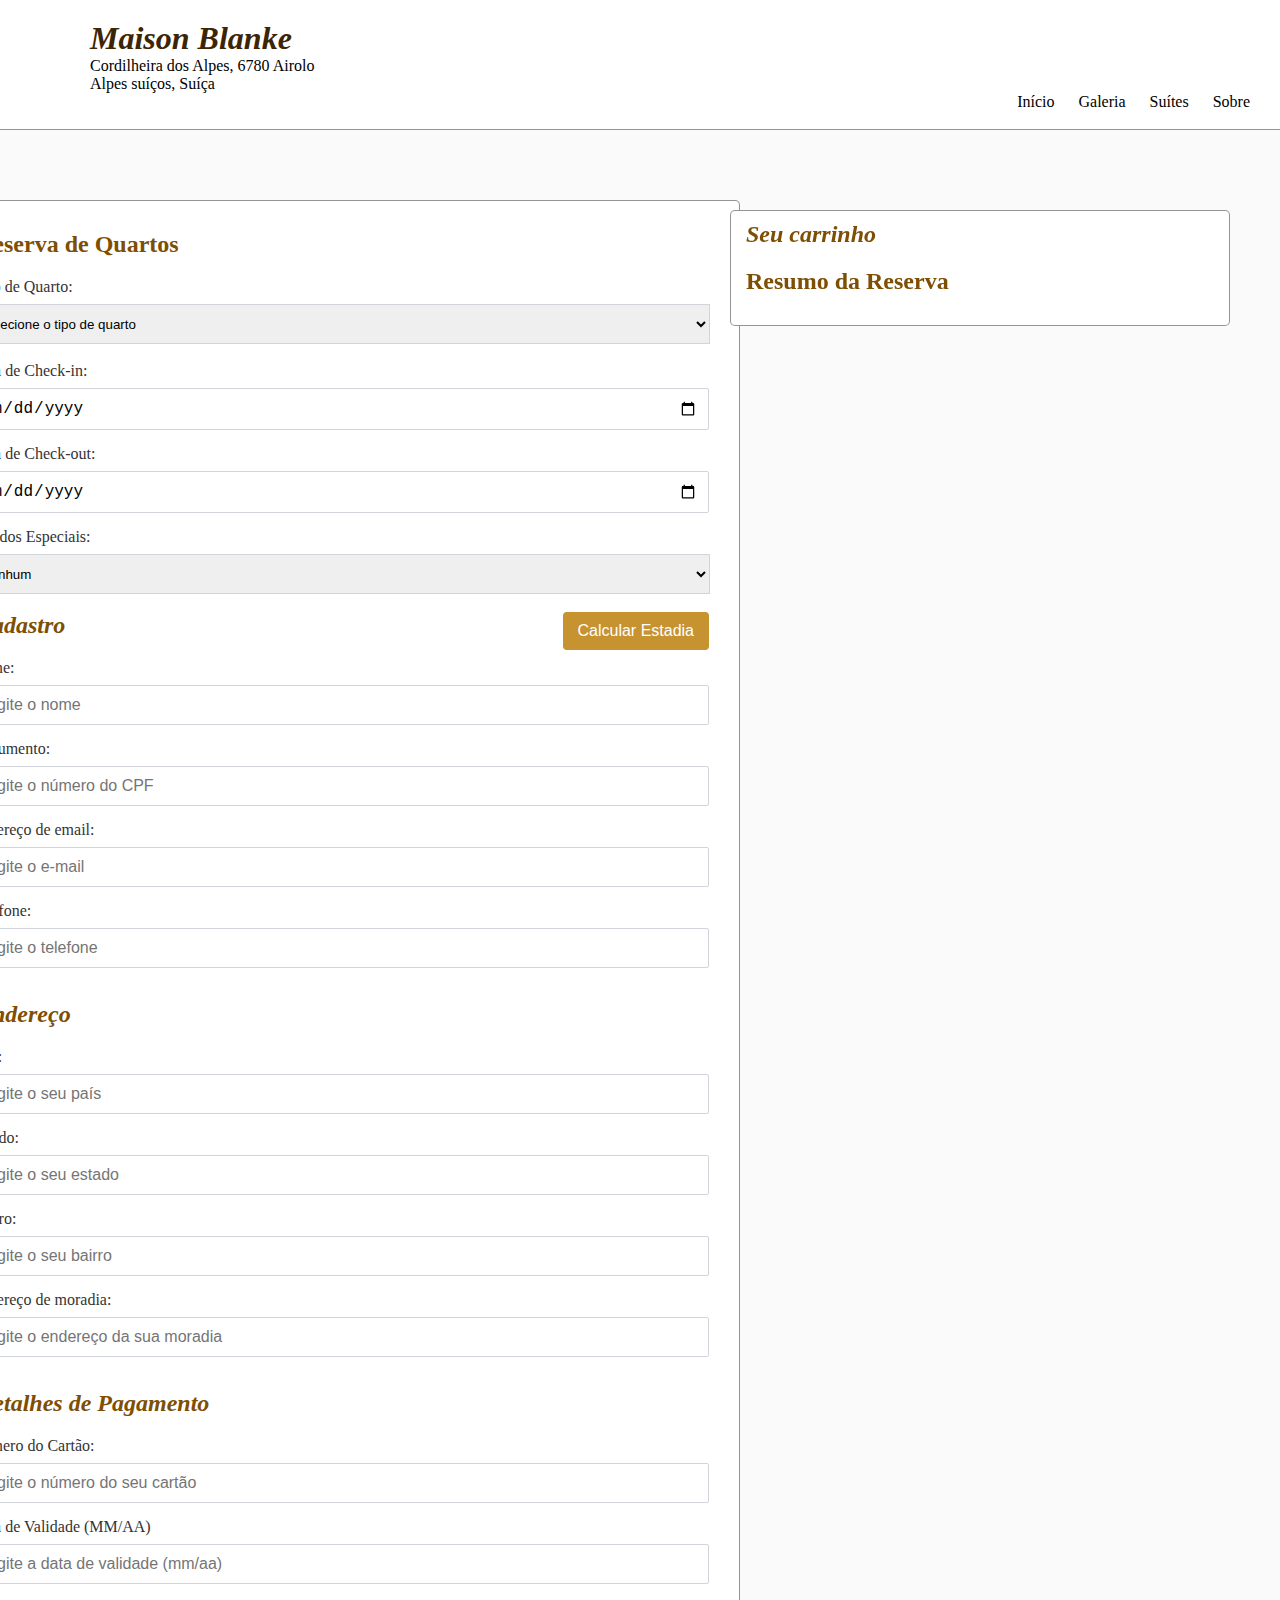
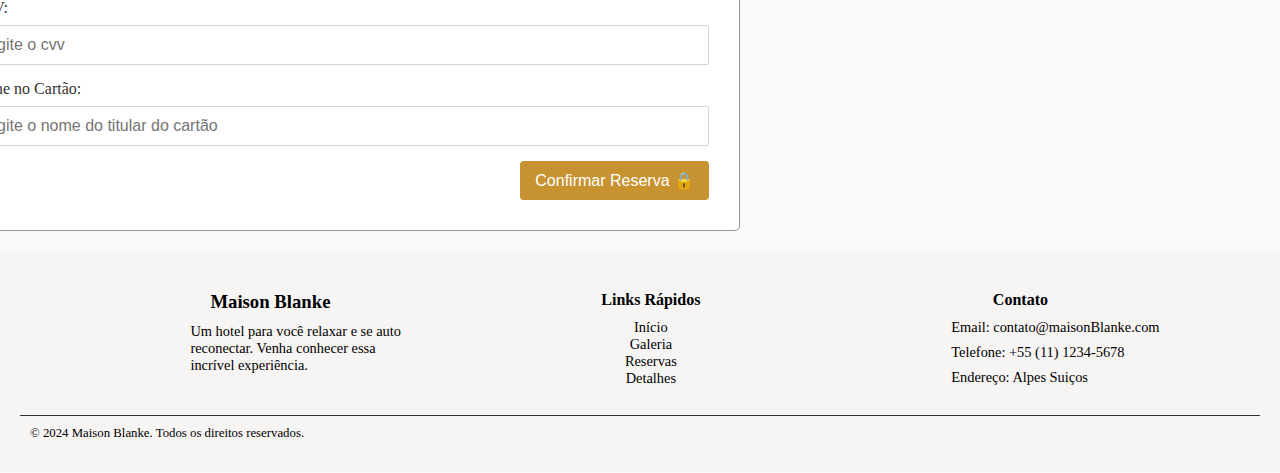
<file: maison/cadastro.html>
<!DOCTYPE html>
<html lang="pt-BR">

<head>
    <meta charset="UTF-8">
    <meta name="viewport" content="width=device-width, initial-scale=1.0">
    <title>Formulário de Cadastro</title>
    <link rel="stylesheet" href="cadastro.css">
</head>

<body>
    <header class="header">
        <i>
            <h1>Maison Blanke</h1>
        </i>
        <p>Cordilheira dos Alpes, 6780 Airolo</p>
        <p>Alpes suíços, Suíça</p>
        <nav>
            <ul>
                <li><a href="index.html">Início</a></li>
                <li><a href="galeria.html">Galeria</a></li>
                <li><a href="quartos.html">Suítes</a></li>
                <li><a href="detalhes.html">Sobre</a></li>
            </ul>
        </nav>
    </header>
    <main>
        <div class="container">
            <div class="form-section">
                <h2>Reserva de Quartos</h2>
                <div class="formulario-reserva">
                    <form id="formReserva">
                        <label for="tipoQuarto">Tipo de Quarto:</label>
                        <select id="tipoQuarto" required>
                            <option value="">Selecione o tipo de quarto</option>
                            <option value="solteiro" data-preco="5000">Swan Lake - R$5000/noite</option>
                            <option value="casal" data-preco="8000">Lovebirds - R$2500/noite</option>
                            <option value="suite" data-preco="10000">Luxury - R$10000/noite</option>
                            <option value="solteiro" data-preco="3000">Premium - R$3000/noite</option>
                            <option value="casal" data-preco="1500">Morning Sun - R$8000/noite</option>
                            <option value="suite" data-preco="9200">Delux - R$9200/noite</option>
                        </select><br><br>

                        <label for="dataCheckIn">Data de Check-in:</label>
                        <input type="date" id="dataCheckIn" required>
                        <span id="erroCheckIn" class="mensagem-erro"></span>

                        <label for="dataCheckOut">Data de Check-out:</label>
                        <input type="date" id="dataCheckOut" required>
                        <span id="erroCheckOut" class="mensagem-erro"></span>
                        <br>
                        <label for="pedidos">Pedidos Especiais:</label>
                        <select name="pedidosSelecionado" id="pedidos">
                            <option value="0">Nenhum</option>
                            <option value="950">Aluguel de Carro - R$950,00 (Detalhes na hora de check in)</option>
                            <option value="300">Frigobar Incluso - R$300,00 (Tudo dentro do frigobar incluso no pacote)
                            </option>
                            <option value="529.99">Reserva de Restaurantes - R$529,99 (Reservas no restaurante e horário
                                de sua preferência)</option>
                            <option value="649.99">Turismo - R$649,99 (Instrutor e guia de turismo pelos melhores
                                passeios da região)</option>
                        </select>
                        <br><br>
                        <button type="submit" class="btn-add">Calcular Estadia</button>

                    </form>
                </div>

                <i>
                    <h2>Cadastro</h2>
                </i>
                <form id="formCadastro">
                    <label for="nome">Nome:</label>
                    <input type="text" id="nome" name="nome" required placeholder="Digite o nome">

                    <label for="documento">Documento:</label>
                    <input type="number" id="documento" name="documento" required placeholder="Digite o número do CPF">

                    <label for="email">Endereço de email:</label>
                    <input type="email" id="email" name="email" required placeholder="Digite o e-mail">

                    <label for="telefone">Telefone:</label>
                    <input type="number" id="telefone" name="telefone" required placeholder="Digite o telefone">
                </form>

                <br>
                <i>
                    <h2>Endereço</h2>
                </i>
                <form id="formEndereco">
                    <label for="pais">País:</label>
                    <input type="text" id="pais" name="pais" required placeholder="Digite o seu país">

                    <label for="estado">Estado:</label>
                    <input type="text" id="estado" name="estado" required placeholder="Digite o seu estado">

                    <label for="bairro">Bairro:</label>
                    <input type="text" id="bairro" name="bairro" required placeholder="Digite o seu bairro">

                    <label for="moradia">Endereço de moradia:</label>
                    <input type="text" id="moradia" name="moradia" required
                        placeholder="Digite o endereço da sua moradia">
                </form>

                <br>
                <i>
                    <h2>Detalhes de Pagamento</h2>
                </i>
                <form id="formDetalhes">
                    <label for="numeroCartao">Número do Cartão:</label>
                    <input type="number" id="numeroCartao" name="numeroCartao" required
                        placeholder="Digite o número do seu cartão">

                    <label for="mmaa">Data de Validade (MM/AA)</label>
                    <input type="text" id="mmaa" name="mmaa" required placeholder="Digite a data de validade (mm/aa)"
                        maxlength="5" minlength="5">

                    <label for="cvv">CVV:</label>
                    <input type="number" id="cvv" name="cvv" required placeholder="Digite o cvv" maxlength="3"
                        minlength="3">

                    <label for="nomee">Nome no Cartão:</label>
                    <input type="text" id="nomee" name="nomee" required
                        placeholder="Digite o nome do titular do cartão">

                    <button type="submit" class="btn-add" onclick="finalizarReserva(event)">Confirmar Reserva
                        🔒</button>
                </form>
            </div>
        </div>
    </main>

    <aside>
        <div class="lateral">
            <form id="itemForm">
                <h2><i>Seu carrinho</i></h2>
                <h2>Resumo da Reserva</h2>
                <p id="resumoQuarto"></p>
                <p id="resumoCheckIn"></p>
                <p id="resumoCheckOut"></p>
                <p id="resumoDias"></p>
                <p id="resumoPedidosEspeciais"></p>
                <p id="resumoTotal"></p>
                <p id="resumoHora"></p>
            </form>
        </div>
    </aside>
    <footer class="footer-normal">
        <div class="footer-content">
            <div class="footer-section about">
                <h3>Maison Blanke</h3>
                <p>Um hotel para você relaxar e se auto reconectar. Venha conhecer essa incrível experiência.</p>
            </div>
            <div class="footer-section links">
                <h4>Links Rápidos</h4>
                <ul>
                    <li><a href="index.html">Início</a></li>
                    <li><a href="galeria.html">Galeria</a></li>
                    <li><a href="quartos.html">Reservas</a></li>
                    <li><a href="detalhes.html">Detalhes</a></li>
                </ul>
            </div>
            <div class="footer-section contact">
                <h4>Contato</h4>
                <p>Email: contato@maisonBlanke.com</p>
                <p>Telefone: +55 (11) 1234-5678</p>
                <p>Endereço: Alpes Suiços</p>
            </div>
        </div>
        <div class="footer-bottom">
            <p>&copy; 2024 Maison Blanke. Todos os direitos reservados.</p>
        </div>
    </footer>

    <script src="cadastro.js"></script>
</body>

</html>
</file>
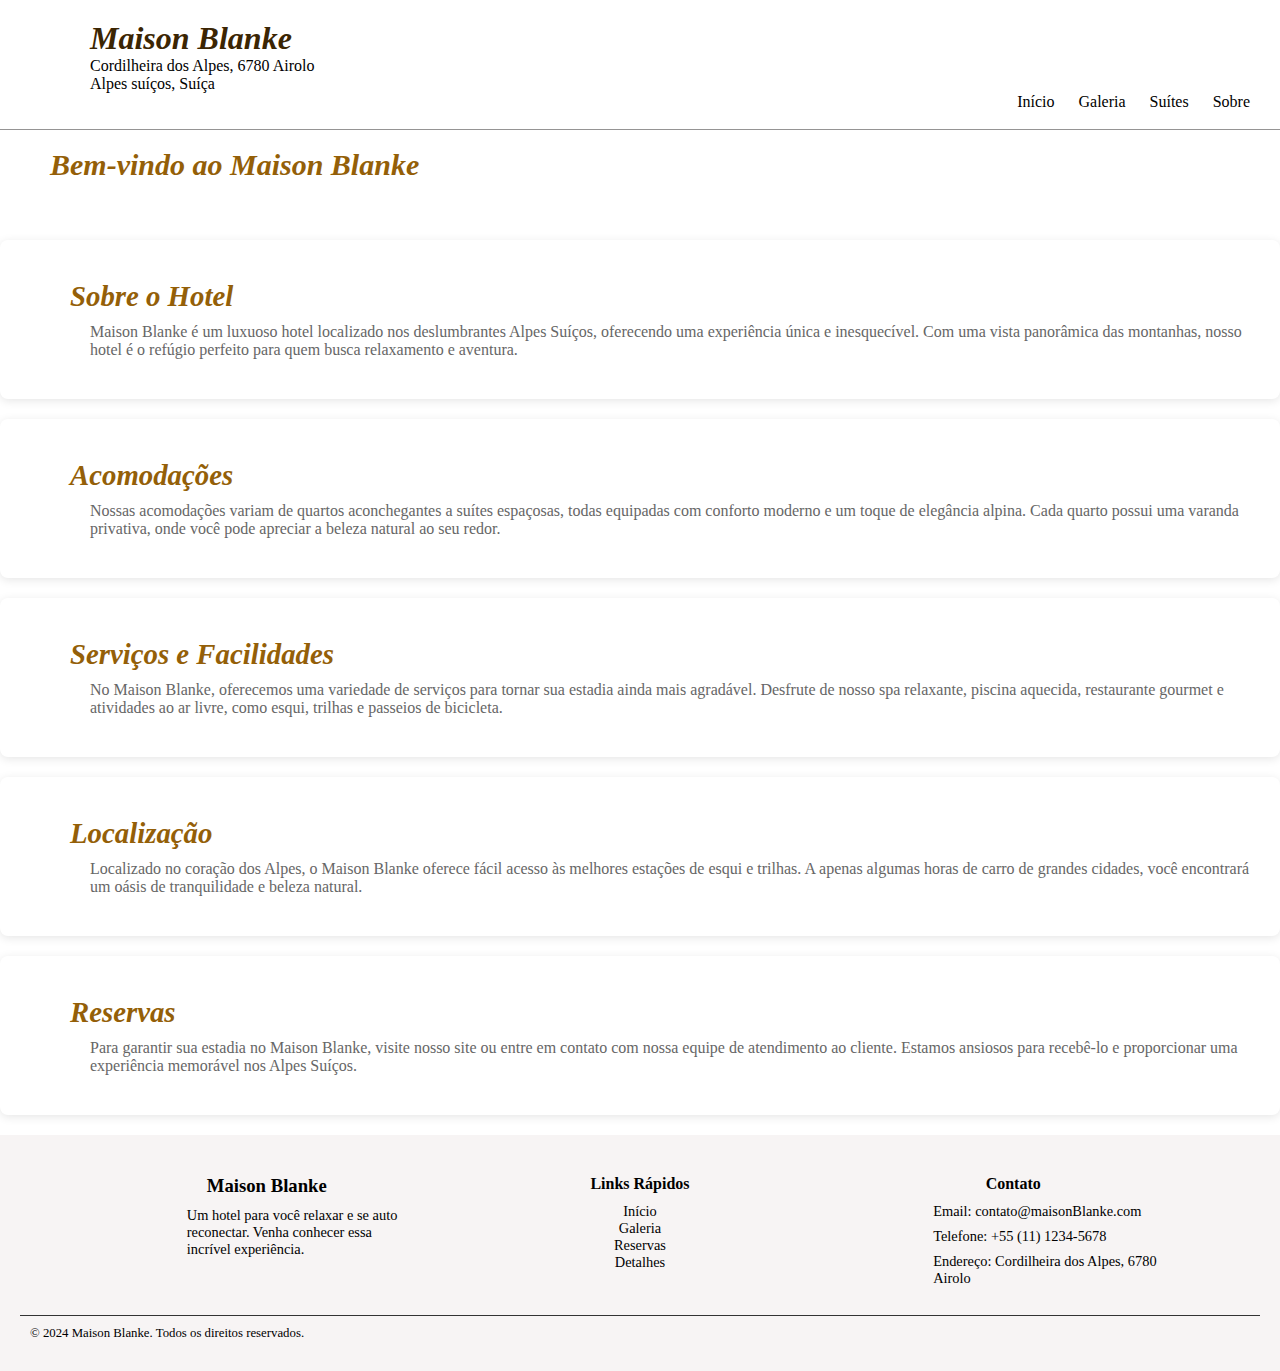
<file: maison/detalhes.html>
<!DOCTYPE html>
<html lang="pt-BR">

<head>
    <meta charset="UTF-8">
    <meta name="viewport" content="width=device-width, initial-scale=1.0">
    <title>Sobre nós</title>
    <link rel="stylesheet" href="detalhes.css">
</head>

<body>
    <header class="header">
        <i>
            <h1>Maison Blanke</h1>
        </i>
        <p>Cordilheira dos Alpes, 6780 Airolo</p>
        <p>Alpes suíços, Suíça</p>
        <nav>
            <ul>
                <li><a href="index.html">Início</a></li>
                <li><a href="galeria.html">Galeria</a></li>
                <li><a href="quartos.html">Suítes</a></li>
                <li><a href="detalhes.html">Sobre</a></li>
            </ul>
        </nav>
    </header>
    <main>

        <main>
            <br>
            <i>
                <h2>Bem-vindo ao Maison Blanke</h2><br>
            </i>

            <section>
                <i>
                    <h2>Sobre o Hotel</h2>
                </i>
                <p>Maison Blanke é um luxuoso hotel localizado nos deslumbrantes Alpes Suíços, oferecendo uma
                    experiência única e inesquecível. Com uma vista panorâmica das montanhas, nosso hotel é o refúgio
                    perfeito para quem busca relaxamento e aventura.</p>
            </section>

            <section>
                <i>
                    <h2>Acomodações</h2>
                </i>
                <p>Nossas acomodações variam de quartos aconchegantes a suítes espaçosas, todas equipadas com conforto
                    moderno e um toque de elegância alpina. Cada quarto possui uma varanda privativa, onde você pode
                    apreciar a beleza natural ao seu redor.</p>
            </section>

            <section>
                <i>
                    <h2>Serviços e Facilidades</h2>
                </i>
                <p>No Maison Blanke, oferecemos uma variedade de serviços para tornar sua estadia ainda mais agradável.
                    Desfrute de nosso spa relaxante, piscina aquecida, restaurante gourmet e atividades ao ar livre,
                    como esqui, trilhas e passeios de bicicleta.</p>
            </section>

            <section>
                <i>
                    <h2>Localização</h2>
                </i>
                <p>Localizado no coração dos Alpes, o Maison Blanke oferece fácil acesso às melhores estações de esqui e
                    trilhas. A apenas algumas horas de carro de grandes cidades, você encontrará um oásis de
                    tranquilidade e beleza natural.</p>
            </section>

            <section>
                <i>
                    <h2>Reservas</h2>
                </i>
                <p>Para garantir sua estadia no Maison Blanke, visite nosso site ou entre em contato com nossa equipe de
                    atendimento ao cliente. Estamos ansiosos para recebê-lo e proporcionar uma experiência memorável nos
                    Alpes Suíços.</p>
            </section>
        </main>


    </main>
    <footer class="footer-normal">
        <div class="footer-content">
            <div class="footer-section about">
                <h3>Maison Blanke</h3>
                <p>Um hotel para você relaxar e se auto reconectar. Venha conhecer essa incrível experiência.</p>
            </div>
            <div class="footer-section links">
                <h4>Links Rápidos</h4>
                <ul>
                    <li><a href="index.html">Início</a></li>
                    <li><a href="galeria.html">Galeria</a></li>
                    <li><a href="quartos.html">Reservas</a></li>
                    <li><a href="detalhes.html">Detalhes</a></li>
                </ul>
            </div>
            <div class="footer-section contact">
                <h4>Contato</h4>
                <p>Email: contato@maisonBlanke.com</p>
                <p>Telefone: +55 (11) 1234-5678</p>
                <p>Endereço: Cordilheira dos Alpes, 6780 Airolo</p>
            </div>
        </div>
        <div class="footer-bottom">
            <p>&copy; 2024 Maison Blanke. Todos os direitos reservados.</p>
        </div>
    </footer>
</body>

</html>
</file>
<file: maison/cadastro.css>
* {
    margin: 0;
    padding: 0;
    box-sizing: border-box;
}

body {
    font-family: 'Financier display';
    background-color: #fafafa;
    color: #333;
    display: flex;
    flex-direction: column;
    min-height: 100vh;
    align-items: center;
}

nav ul {
    list-style-type: none;
    padding: 0;
}

nav ul li {
    display: inline;
    margin: 0 10px;
}

.header {
    background-color: #ffffff;
    padding: 20px;
    width: 100%;
    height: 130px;
    text-align: right;
    position: relative;
    top: 0;
    left: 0;
    z-index: 1000;
    border-bottom: 1px solid rgba(79, 77, 77, 0.603);
}

.container {
    display: flex;
    flex-direction: column;
    gap: 20px;
    width: 80%;
    max-width: 800px;
    margin-top: 70px;
    margin-right: 600px;
    margin-bottom: 20px;
    border: 1px solid rgba(79, 77, 77, 0.603);
    border-radius: 5px;
    padding: 20px;
    background-color: #ffffff;
    float: left;
}

.aside {
    position: fixed;
    top: 0;
    right: 0;
}

.lateral {
    background-color: #ffffff;
    float: right;
    border: 1px solid rgba(79, 77, 77, 0.603);
    border-radius: 5px;
    display: flex;
    gap: 20px;
    width: 80%;
    max-width: 500px;
    margin-top: 210px;
    margin-left: 50px;
    margin-right: 50px;
    padding-left: 10px;
    padding-top: 10px;
    padding-bottom: 10px;
    padding-right: 10px;
    position: fixed;
    top: 0;
    right: 0;
    z-index: 1000;
}

.form-section,
.table-section {
    background-color: #ffffff;
    border-radius: 5px;
    flex: 1;
    padding-left: 10px;
    padding-top: 10px;
    padding-bottom: 10px;
    padding-right: 10px;
}

#moeda {
    width: 18px;
    height: 20px;
    border: 0px;
}

#pedidos {
    padding: 5px;
    border: 1px solid #d1d5db;
    width: 739px;
    height: 40px;
}

#tipoQuarto {
    padding: 5px;
    border: 1px solid #d1d5db;
    width: 739px;
    height: 40px;
}

p {
    margin-left: 70px;
    color: #000000;
    text-align: left;
}

h1 {
    padding-left: 70px;
    color: #3b2503;
    text-align: left;
}

h2 {
    font-size: 24px;
    margin-bottom: 20px;
    color: #7e4f03;
    padding-left: 05px;
}

h9 {
    font-size: 15px;
    margin-bottom: 20px;
    color: #00000055;
    text-align: center;
}

form label {
    display: block;
    margin-bottom: 8px;
    font-weight: 500;
}

form input {
    width: 100%;
    padding: 10px;
    margin-bottom: 15px;
    border: 1px solid #d1d5db;
    border-radius: 2px;
    font-size: 16px;
}

.btn-add {
    background-color: #c79230;
    color: white;
    border: none;
    padding: 10px 15px;
    border-radius: 4px;
    cursor: pointer;
    font-size: 16px;
    transition: background-color 0.3s;
    float: right;
}

.btn-add:hover {
    background-color: #7e4f03;
}

a {
    color: #000000;
    text-decoration: none;
}

a:hover {
    text-decoration: underline;
}

footer {
    background-color: #f4f0f0;
    color: #ffffff;
    padding: 20px 0;
    width: 100%;
}

.footer-content {
    display: flex;
    justify-content: space-around;
    padding: 20px;
    flex-wrap: wrap;
    gap: 20px;
}

.footer-section {
    max-width: 300px;
}

.footer-section h3, .footer-section h4 {
    color: #000000;
    margin-bottom: 10px;
}

.footer-section p, .footer-section ul, .footer-section a {
    font-size: 0.9rem;
    color: #000000;
    margin-bottom: 8px;
    text-decoration: none;
}

.footer-section ul {
    list-style-type: none;
    padding: 0;
}

.footer-section ul li a:hover {
    color: #783110;
}

.footer-bottom {
    text-align: center;
    padding: 10px;
    border-top: 1px solid #333;
}

.footer-bottom p {
    margin: 0;
    font-size: 0.8rem;
    color: #000000;
}

.footer-normal {
    background-color: #f7f4f4;
    padding: 20px;
    text-align: center;
}
</file>
<file: maison/detalhes.css>
* {
    margin: 0;
    padding: 0;
    box-sizing: border-box;
}

body {
    font-family: 'Financier display';
    background-color: #ffffff;
}

nav ul {
    list-style-type: none;
    padding: 0;
}

nav ul li {
    display: inline;
    margin: 0 10px;
}

nav a {
    text-decoration: none;
    color: rgb(0, 0, 0);
}

/* Estilos do Header */
.header {
    background-color: #ffffff;
    padding: 20px;
    width: 100%;
    height: 130px;
    text-align: right;
    position: relative;
    top: 0;
    left: 0;
    z-index: 1000;
    border-bottom: 1px solid rgba(79, 77, 77, 0.603);
}

p {
    margin-left: 70px;
    color: #000000;
    text-align: left;
}

h1 {
    padding-left: 70px;
    color: #3b2503;
    text-align: left;
}

h2 {
    font-size: 30px;
    margin-bottom: 20px;
    color: #945f08;
    padding-left: 50px;
}


/* Estilos do Banner */
.banner {
    margin-top: 5px;
    position: relative;
    width: 100%;
    height: 400px;
    overflow: hidden;
    margin-bottom: 40px;
}

.banner img {
    position: absolute;
    top: 50%;
    left: 50%;
    width: 100%;
    height: 100%;
    object-fit: cover;
    transform: translate(-50%, -50%);
}

/* Estilos da Seção Hero */
.hero {
    display: flex;
    align-items: center;
    gap: 20px;
    max-width: 1200px;
    margin: 0 auto;
    padding-top: 20px;
}

.hero-text {
    flex: 1;
    text-align: center;
}

.hero-text h1 {
    font-size: 2rem;
    color: #333;
}

.hero-text p {
    font-size: 1rem;
    color: #666;
    margin-top: 1rem;
}

.hero-text button {
    margin-top: 1.5rem;
    padding: 10px 20px;
    font-size: 1rem;
    color: #fff;
    background-color: #e39322;
    border: none;
    border-radius: 5px;
    cursor: pointer;
}


.hero-image {
    flex: 1;
    display: flex;
    justify-content: center;
    align-items: center;
}

.hero-image img {
    width: 300px;
    height: 300px;
    border-radius: 50%;
    object-fit: cover;
    box-shadow: 0px 0px 15px rgba(0, 0, 0, 0.1);
}

/* Estilos do Footer Normal */
.footer-normal {
    background-color: #f7f4f4;
    padding: 20px;
    text-align: center;
}

/* Estilos para a seção de galeria */

.gallery h2 {
    font-size: 2rem;
    margin-bottom: 10px;
    color: #333;
}

.gallery p {
    color: #666;
    margin-bottom: 30px;
}

.gallery-grid {
    display: flex;
    justify-content: center;
    gap: 20px;
    flex-wrap: wrap;
}

.gallery {
    display: flex;
    flex-wrap: wrap;
    gap: 10px;
    text-align: center;
    padding: 40px;
    background-color: #f9f9f9;
}

.gallery-item {
    flex: 1 1 650px;
}

.gallery-item img {
    width: 700px;
    height: 650px;
    object-fit: cover;
    border-radius: 8px;
    box-shadow: 0 4px 8px rgba(0, 0, 0, 0.2);
}

.gallery-item2 {
    flex: 1 1 250px;
}

.gallery-item2 img {
    width: 460px;
    height: 250px;
    object-fit: cover;
    border-radius: 8px;
    box-shadow: 0 4px 8px rgba(0, 0, 0, 0.2);
}

.gallery-item h3 {
    margin-top: 10px;
    font-size: 1.2rem;
    color: #333;
}

.gallery-button {
    margin-top: 20px;
    padding: 10px 20px;
    font-size: 1rem;
    color: #fff;
    background-color: #c7861e;
    border: none;
    border-radius: 5px;
    cursor: pointer;
    transition: background-color 0.3s;
}

.gallery-button:hover {
    background-color: #7e4f03;
}

footer {
    background-color: #222;
    color: #fff;
    padding: 20px 0;
}

.footer-content {
    display: flex;
    justify-content: space-around;
    padding: 20px;
    flex-wrap: wrap;
    gap: 20px;
}

.footer-section {
    max-width: 300px;
}

.footer-section h3, .footer-section h4 {
    color: #000000;
    margin-bottom: 10px;
}

.footer-section p, .footer-section ul, .footer-section a {
    font-size: 0.9rem;
    color: #000000;
    margin-bottom: 8px;
    text-decoration: none;
}

.footer-section ul {
    list-style-type: none;
    padding: 0;
}

.footer-section ul li a:hover {
    color: #783110;
}

.footer-bottom {
    text-align: center;
    padding: 10px;
    border-top: 1px solid #333;
}

.footer-bottom p {
    margin: 0;
    font-size: 0.8rem;
    color: #000000;
}


/* Estilos das Seções */
section {
    padding: 40px 20px;
    margin: 20px 0;
    background-color: #ffffff; 
    border-radius: 8px; 
    box-shadow: 0 2px 10px rgba(0, 0, 0, 0.1); 
}

section h2 {
    font-size: 1.8rem; 
    margin-bottom: 10px; 
    color: #945f08; 
}

section p {
    font-size: 1rem;
    color: #666;
}

a {
    color: black;
    text-decoration: none;
}

a:hover {
    text-decoration: underline; 
}
</file>
